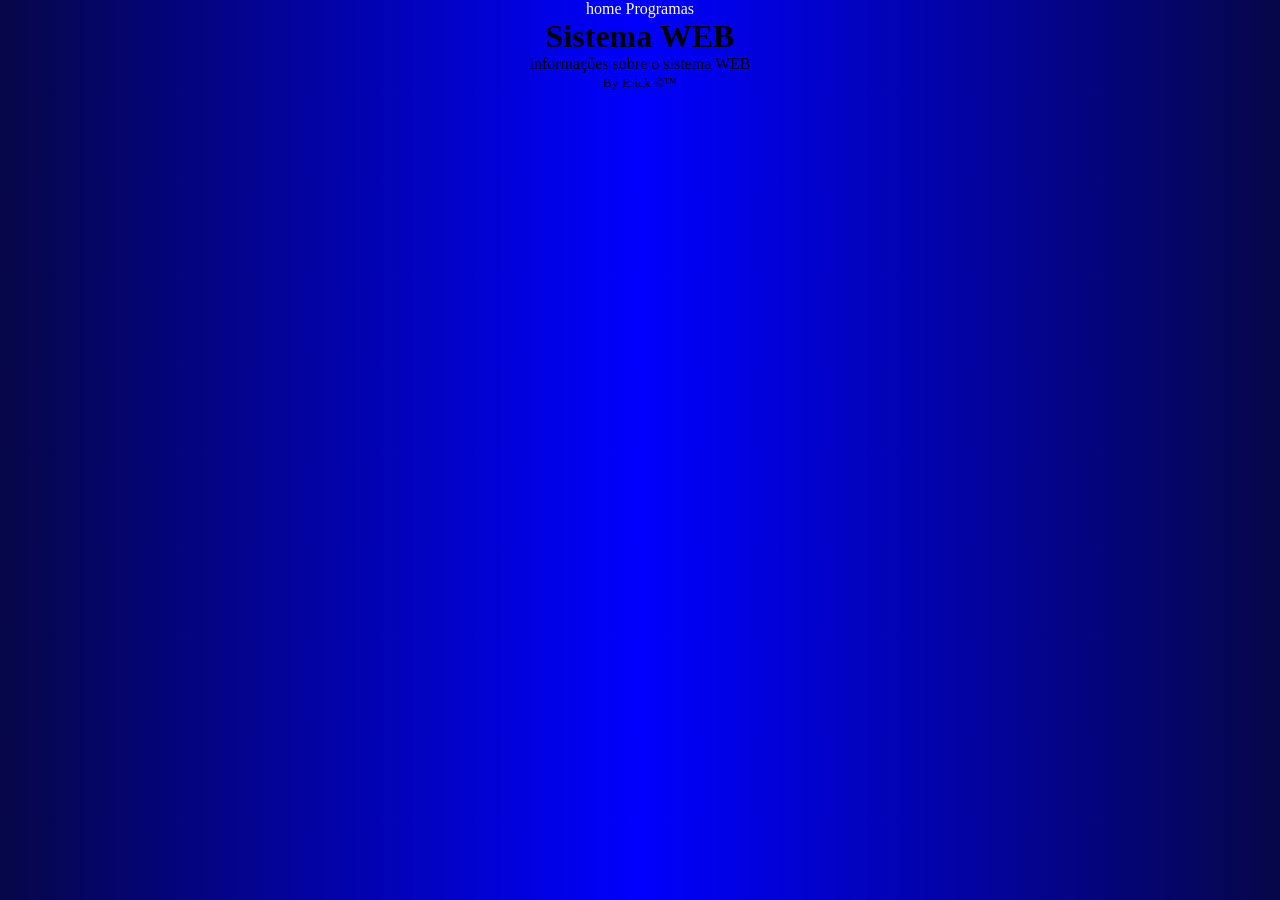
<file: index.html>
<!DOCTYPE html>
<html lang="pt-BR">
<head>
    <meta charset="UTF-8">
    <meta name="viewport" content="width=device-width, initial-scale=1.0">
    <link rel="shortcut icon" href="./images/Fav_icon.png" type="image/png">
    <link rel="stylesheet" href="./css/style.css">
    <title>Document</title>
</head>
<body>
    <header>
        <nav>
            <a href="./index.html">home</a>
            <a href="./html/programas.html">Programas</a>
        </nav>
    </header>
    <main>
        <h1>Sistema WEB</h1>
        <article>
            <section>
                informações sobre o sistema WEB
            </section>
        </article>
    </main>
    <footer>
        <small>By Erick &copy;&trade;</small>
    </footer>
</body>
</html>
</file>
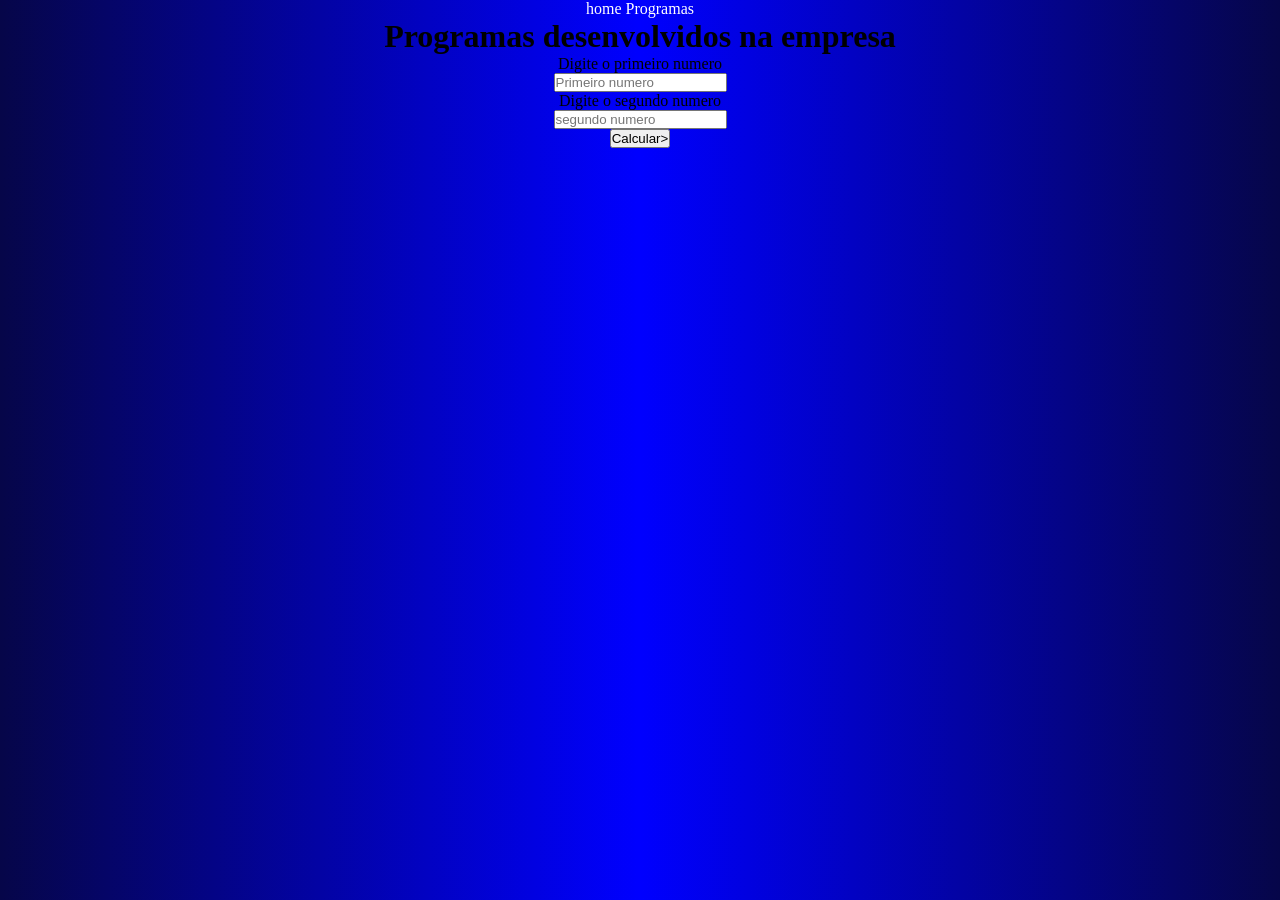
<file: html/programas.html>
<!DOCTYPE html>
<html lang="pt-BR">
<head>
    <meta charset="UTF-8">
    <meta name="viewport" content="width=device-width, initial-scale=1.0">
    <link rel="shortcut icon" href="../images/Fav_icon.png" type="image/png">
    <link rel="stylesheet" href="../css/style.css">
    <title>Document</title>
</head>
<body>
    <header>
        <nav>
            <a href="../index.html">home</a>
            <a href="./programas.html">Programas</a>
        </nav>
    </header>
    <main>
        <h1>Programas desenvolvidos na empresa</h1>
        <article>
            <label for="num1">Digite o primeiro numero</label><br>
            <input type="text" id="num1" placeholder="Primeiro numero"><br>

            <label for="num2">Digite o segundo numero</label> <br>
            <input type="text" id="num1" placeholder="segundo numero"><br>
            <button onclick="principal()">Calcular></button><br><br>
            <div id="resposta"></div>
        </article>
    </main>
</body>
</html>
</file>
<file: css/style.css>
*{
    margin: 0%;
    padding: 0%;
}body{
    text-align: center;
    background: linear-gradient(to right,rgb(6, 6, 73),blue,rgb(6, 6, 73))
}a{
    text-decoration: none;
    color: white;
}
</file>
